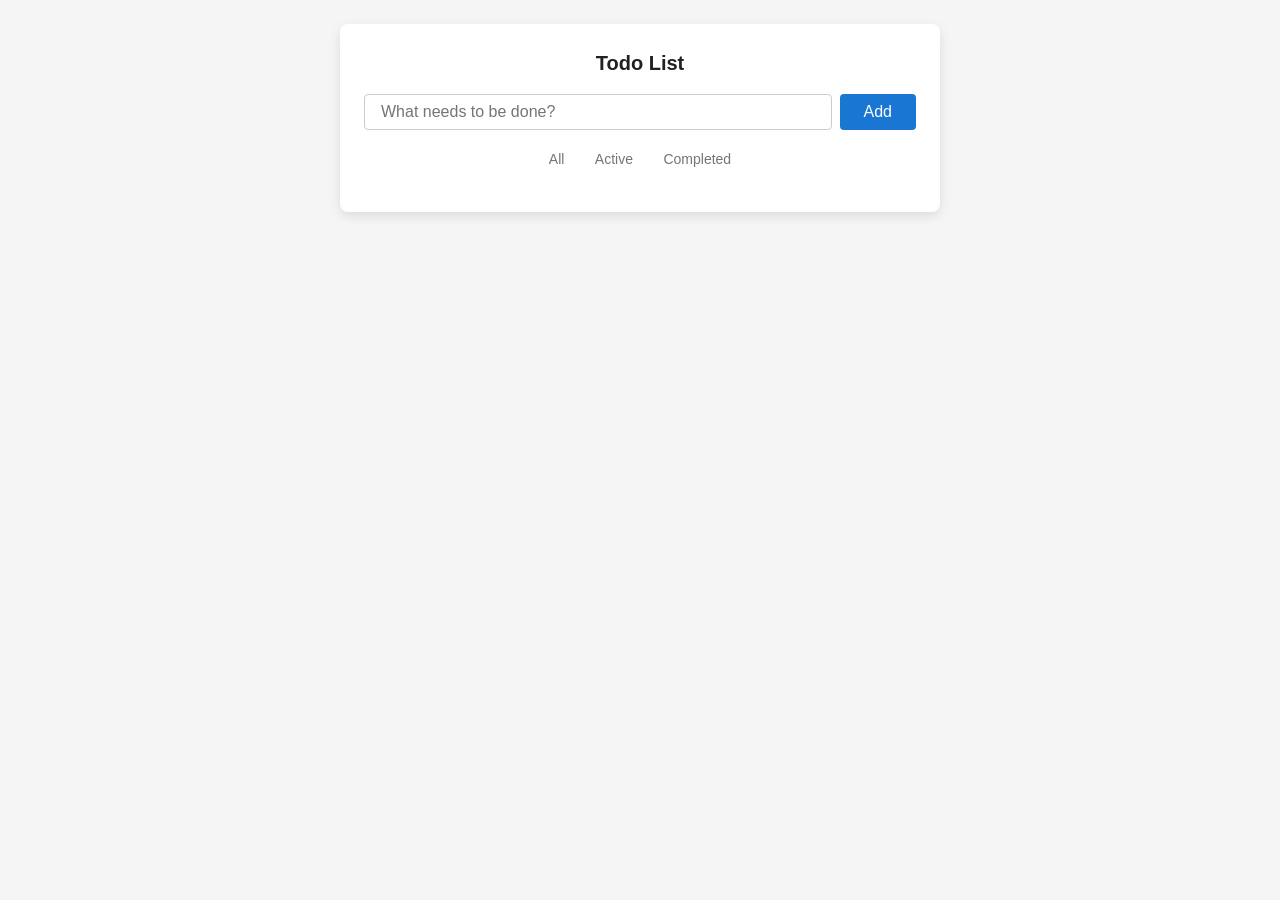
<file: generated_project/index.html>
<!DOCTYPE html>
<html lang="en">
<head>
    <meta charset="UTF-8">
    <meta name="viewport" content="width=device-width, initial-scale=1.0">
    <title>Todo List App</title>
    <link rel="stylesheet" href="styles.css">
    <script defer src="app.js"></script>
</head>
<body>
    <div id="app">
        <header>
            <h1>Todo List</h1>
        </header>
        <section class="input-section">
            <input id="new-task-input" type="text" placeholder="What needs to be done?" />
            <button id="add-task-btn">Add</button>
        </section>
        <section class="filter-section">
            <button data-filter="all">All</button>
            <button data-filter="active">Active</button>
            <button data-filter="completed">Completed</button>
        </section>
        <ul id="task-list" class="task-list"></ul>
    </div>
</body>
</html>
</file>
<file: generated_project/styles.css>
/*
  styles.css – Todo List UI styling
  -------------------------------------------------
  This stylesheet defines a clean, responsive design for the Todo List
  application. It uses CSS custom properties (variables) for colours,
  typography and spacing so that the theme can be tweaked easily.
*/

/* -------------------------------------------------
   Root variables – colour palette, fonts & spacing
   ------------------------------------------------- */
:root {
  /* Colours */
  --color-bg: #f5f5f5;               /* page background */
  --color-surface: #ffffff;          /* main container */
  --color-primary: #1976d2;          /* primary button colour */
  --color-primary-dark: #1565c0;    /* button hover/active */
  --color-primary-light: #63a4ff;   /* button focus/outline */
  --color-muted: #757575;            /* secondary text */
  --color-success: #4caf50;          /* completed task colour */
  --color-danger: #e53935;           /* delete icon colour */

  /* Typography */
  --font-family: 'Helvetica Neue', Arial, sans-serif;
  --font-size-base: 16px;
  --font-size-lg: 1.25rem;   /* 20px */
  --font-size-sm: 0.875rem;  /* 14px */

  /* Spacing */
  --spacing-xs: 4px;
  --spacing-sm: 8px;
  --spacing-md: 16px;
  --spacing-lg: 24px;
  --spacing-xl: 32px;

  /* Border radius */
  --radius-sm: 4px;
  --radius-md: 8px;
}

/* -------------------------------------------------
   Global resets & base styles
   ------------------------------------------------- */
*,
*::before,
*::after {
  box-sizing: border-box;
  margin: 0;
  padding: 0;
}

html {
  font-size: var(--font-size-base);
}

body {
  font-family: var(--font-family);
  background-color: var(--color-bg);
  color: #212121;
  line-height: 1.5;
  display: flex;
  justify-content: center;
  align-items: flex-start; /* start from top, allow scroll */
  min-height: 100vh;
  padding: var(--spacing-lg) var(--spacing-sm);
}

/* -------------------------------------------------
   #app container – central card
   ------------------------------------------------- */
#app {
  width: 100%;
  max-width: 600px;
  background-color: var(--color-surface);
  padding: var(--spacing-lg);
  border-radius: var(--radius-md);
  box-shadow: 0 4px 12px rgba(0, 0, 0, 0.1);
}

#app header h1 {
  font-size: var(--font-size-lg);
  margin-bottom: var(--spacing-md);
  text-align: center;
}

/* -------------------------------------------------
   Input section – new task entry
   ------------------------------------------------- */
.input-section {
  display: flex;
  gap: var(--spacing-sm);
  margin-bottom: var(--spacing-md);
}

#new-task-input {
  flex: 1 1 auto;
  padding: var(--spacing-sm) var(--spacing-md);
  font-size: 1rem;
  border: 1px solid #ccc;
  border-radius: var(--radius-sm);
  outline: none;
  transition: border-color 0.2s ease;
}

#new-task-input:focus {
  border-color: var(--color-primary);
  box-shadow: 0 0 0 2px var(--color-primary-light);
}

#add-task-btn {
  padding: var(--spacing-sm) var(--spacing-lg);
  font-size: 1rem;
  background-color: var(--color-primary);
  color: #fff;
  border: none;
  border-radius: var(--radius-sm);
  cursor: pointer;
  transition: background-color 0.2s ease, transform 0.1s ease;
}

#add-task-btn:hover {
  background-color: var(--color-primary-dark);
}

#add-task-btn:active {
  transform: translateY(1px);
}

/* -------------------------------------------------
   Filter section – All / Active / Completed
   ------------------------------------------------- */
.filter-section {
  text-align: center;
  margin-bottom: var(--spacing-md);
}

.filter-section button {
  display: inline-block;
  margin: 0 var(--spacing-xs);
  padding: var(--spacing-xs) var(--spacing-sm);
  font-size: var(--font-size-sm);
  background: transparent;
  border: 1px solid transparent;
  border-radius: var(--radius-sm);
  color: var(--color-muted);
  cursor: pointer;
  transition: color 0.2s ease, border-color 0.2s ease;
}

.filter-section button:hover {
  color: var(--color-primary);
}

.filter-section button.active {
  color: var(--color-primary);
  border-color: var(--color-primary);
}

/* -------------------------------------------------
   Task list – ul.task-list
   ------------------------------------------------- */
.task-list {
  list-style: none;
  margin: 0;
  padding: 0;
}

.task-item {
  display: flex;
  align-items: center;
  justify-content: space-between;
  padding: var(--spacing-sm) var(--spacing-md);
  border-bottom: 1px solid #e0e0e0;
}

.task-item:last-child {
  border-bottom: none;
}

.task-item .left {
  display: flex;
  align-items: center;
  gap: var(--spacing-sm);
  flex: 1;
}

.task-item input[type="checkbox"] {
  width: 1rem;
  height: 1rem;
  cursor: pointer;
}

.task-item label {
  cursor: pointer;
  font-size: 1rem;
}

.task-item .actions {
  display: flex;
  align-items: center;
  gap: var(--spacing-xs);
}

.task-item .actions button {
  background: transparent;
  border: none;
  cursor: pointer;
  font-size: 1.2rem;
  line-height: 1;
  color: var(--color-muted);
  transition: color 0.2s ease;
}

.task-item .actions button:hover {
  color: var(--color-danger);
}

/* Completed state */
.task-item.completed label {
  text-decoration: line-through;
  color: var(--color-muted);
  opacity: 0.7;
}

/* -------------------------------------------------
   Responsive adjustments – mobile first
   ------------------------------------------------- */
@media (max-width: 600px) {
  #app {
    padding: var(--spacing-md);
  }

  #app header h1 {
    font-size: 1.5rem;
  }

  .input-section {
    flex-direction: column;
  }

  #add-task-btn {
    width: 100%;
    padding: var(--spacing-sm);
  }

  .filter-section button {
    margin: var(--spacing-xs);
    font-size: var(--font-size-sm);
  }

  .task-item {
    flex-direction: column;
    align-items: flex-start;
    gap: var(--spacing-xs);
    padding: var(--spacing-sm);
  }

  .task-item .actions {
    align-self: flex-end;
  }
}
</file>
